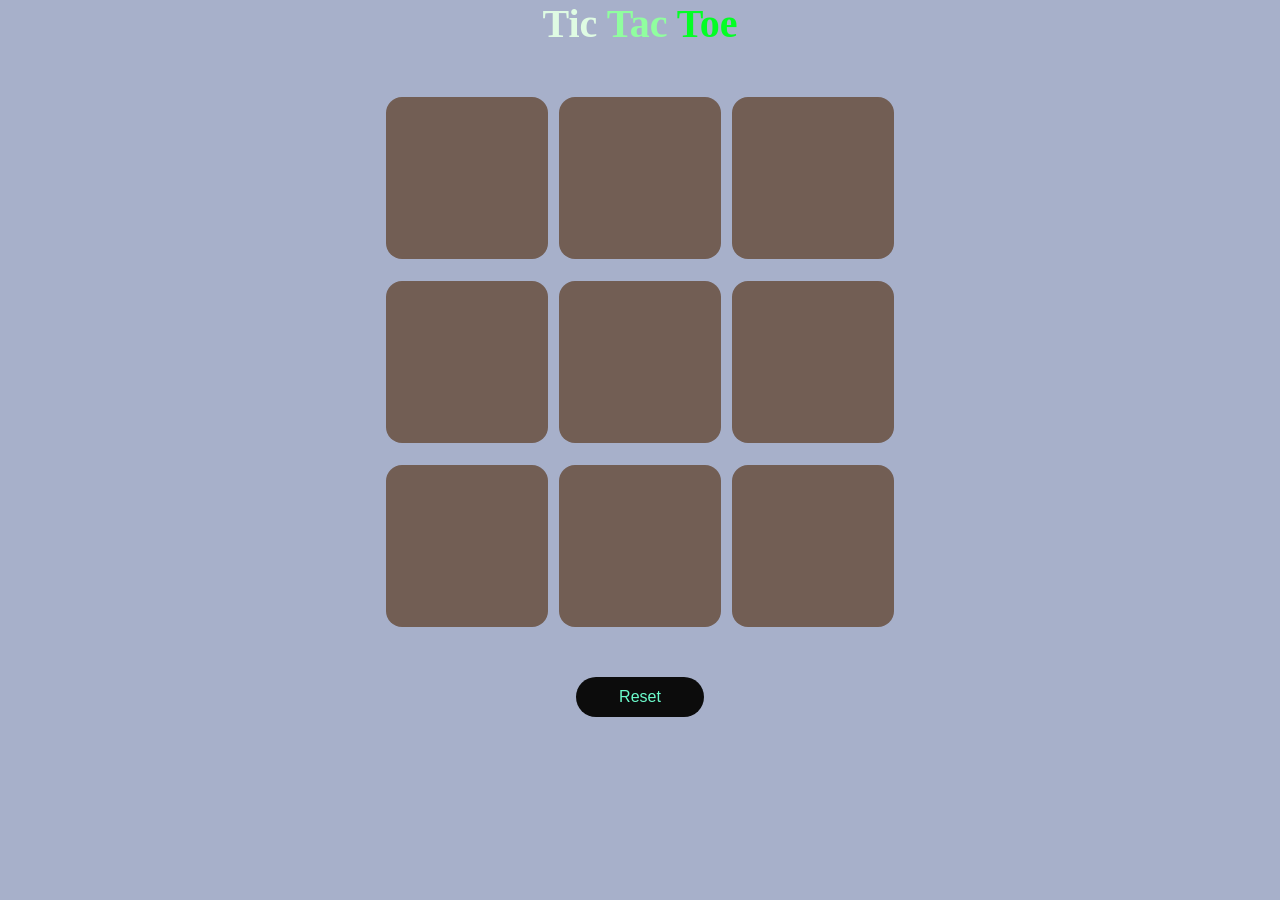
<file: tictactoe_project2/index.html>
<!DOCTYPE html>
<html lang="en">
<head>
    <meta charset="UTF-8">
    <meta name="viewport" content="width=device-width, initial-scale=1.0">
    <title>Tic-Tac-Toe</title>
    <link rel="stylesheet" href="style.css">
</head>
<body>

    <h1><span id="tic">Tic</span> <span id="tac">Tac</span> <span id="toe">Toe</span></h1>

    <div class="msg-container hide">
        <div class="msg">Winner</div>
        <button class="restartbtn">Restart</button>
    </div>
 
   <main>
    <div class="container">
        <div class="game">
            <button class="box"></button>
            <button class="box"></button>
            <button class="box"></button>
            <button class="box"></button>
            <button class="box"></button>
            <button class="box"></button>
            <button class="box"></button>
            <button class="box"></button>
            <button class="box"></button>
        </div>
        
    </div>
    <button class="resetbtn">Reset</button>
   </main>
    <script src="script.js"></script>
</body>
</html>
</file>
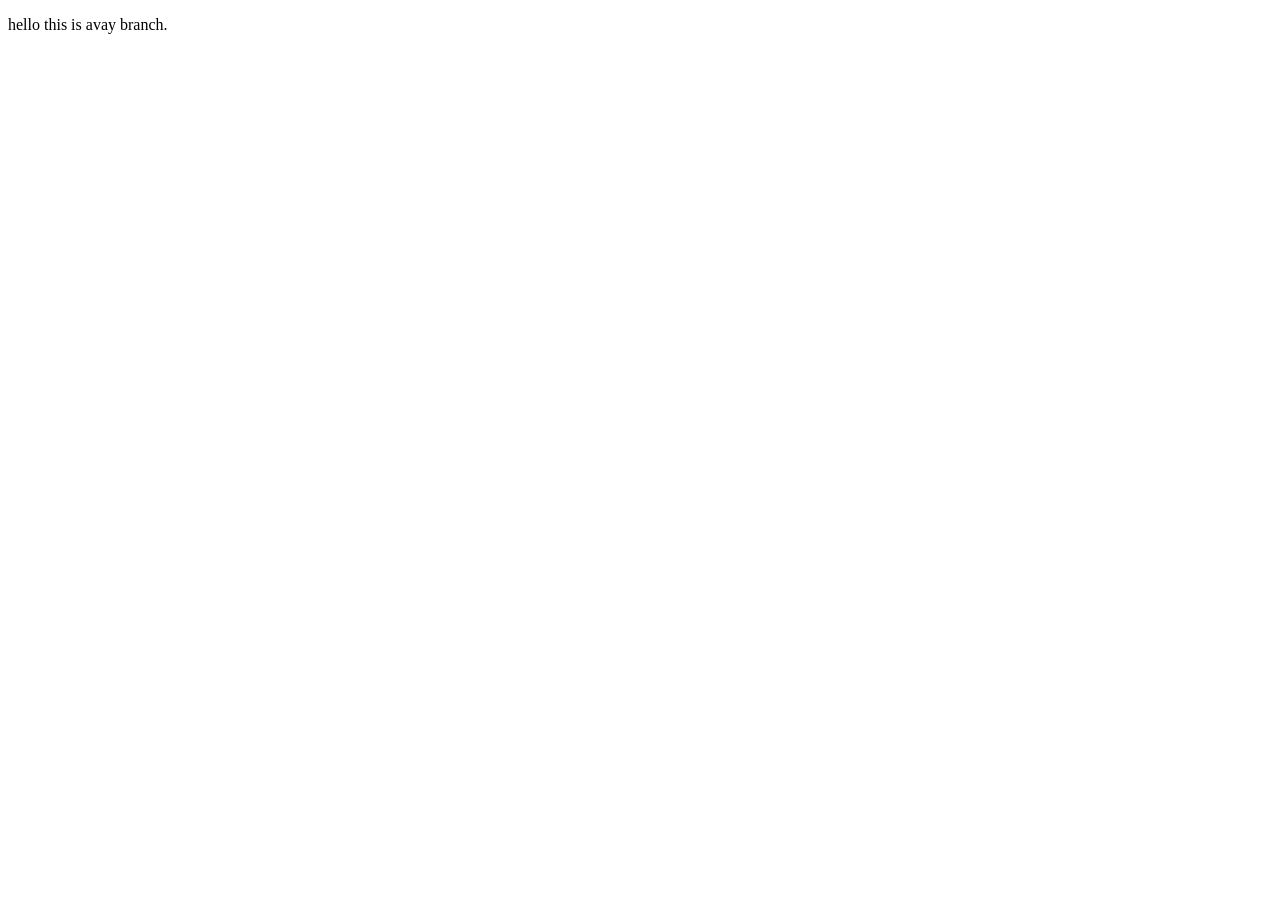
<file: avay.html>
<!DOCTYPE html>
<html lang="en">
<head>
    <meta charset="UTF-8">
    <meta name="viewport" content="width=device-width, initial-scale=1.0">
    <title>branch</title>
</head>
<body>
    <p>hello this is avay branch.</p>
</body>
</html>
</file>
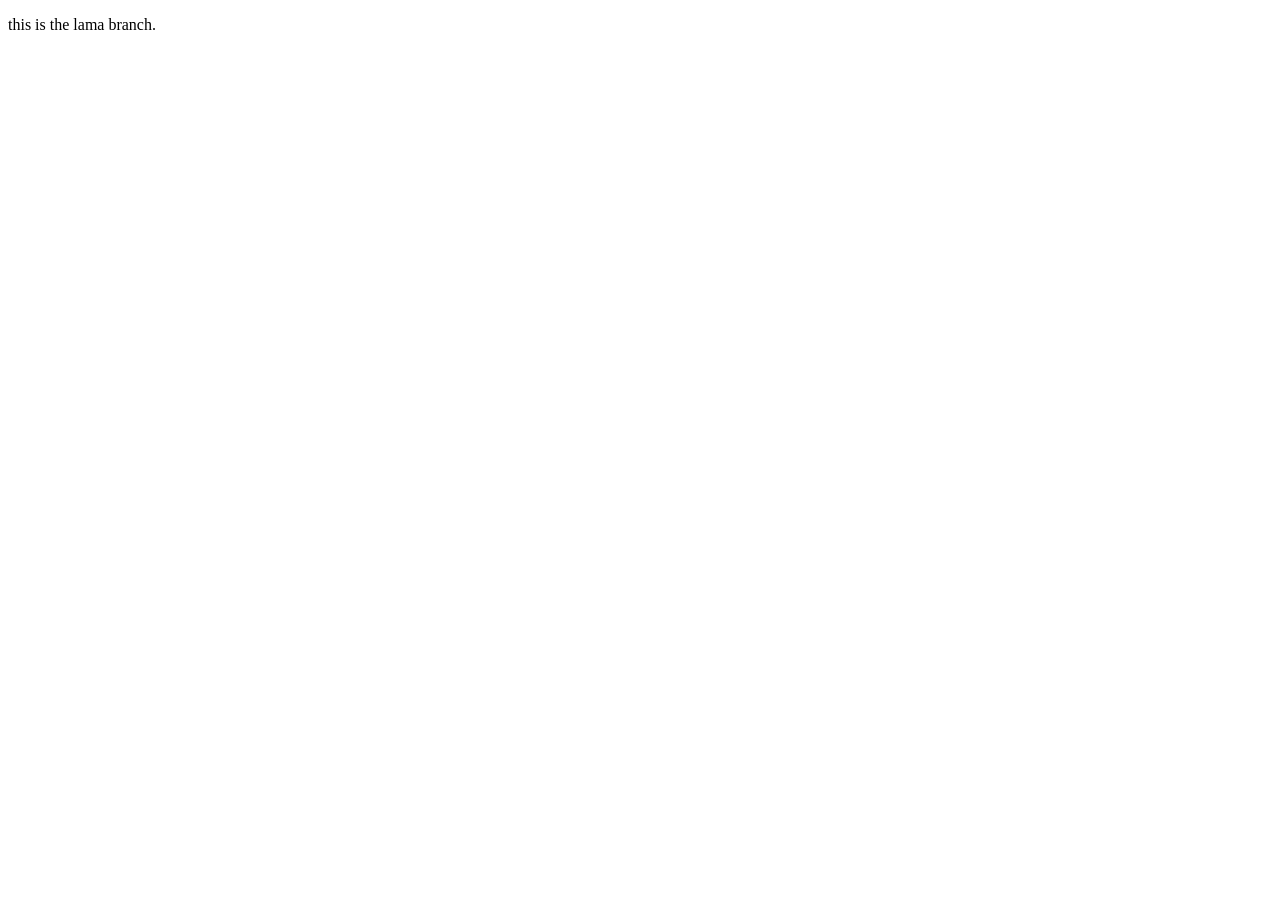
<file: lama.html>
<!DOCTYPE html>
<html lang="en">
<head>
    <meta charset="UTF-8">
    <meta name="viewport" content="width=device-width, initial-scale=1.0">
    <title>lama branch </title>
</head>
<body>
    <p>this is the lama branch.</p>
</body>
</html>
</file>
<file: tictactoe_project2/style.css>
*{
    margin: 0;
    padding: 0;
}

body{
    background-color: #A7B0CA;
    text-align: center;
}
h1{
    font-size: 40px;
}

h1 #tic{
    color: #dffbe3;
}
h1 #tac{
    color: #90fe9f;
}
h1 #toe{
    color: #04fe25;
}

.msg-container{
    height: 100vh;
    display: flex;
    justify-content: center;
    align-items: center;
    flex-direction: column;
    gap: 5vh;
}
.msg-container .restartbtn{
    font-size: 16px;
    height: 2.5rem;
    width: 8rem;
    color: rgb(108, 252, 204);
    background-color: rgb(12, 12, 12);
    border: none;
    border-radius: 20px;
    cursor: pointer;
}

.msg-container .msg{
   color: rgb(48, 51, 78);
   font-size: 50px;
}

.hide{
    display: none;
}

.container{
    height: 70vh;
    display: flex;
    justify-content: center;
    align-items: center;
}

.game{
    height: 60vmin;
    width: 60vmin;
    display: flex;
    flex-wrap: wrap;
    justify-content: center;
    align-items: center;
    gap: 1.2vmin;
}

.box{
    height: 18vmin;
    width: 18vmin;
    border-radius: 1rem;
    font-size: 8vmin;
    border: none;
    background-color: #725E54;
    color: rgb(64, 223, 232);
}
.resetbtn{
    font-size: 16px;
    height: 2.5rem;
    width: 8rem;
    color: rgb(108, 252, 204);
    background-color: rgb(12, 12, 12);
    border: none;
    border-radius: 20px;
    cursor: pointer;
}
</file>
